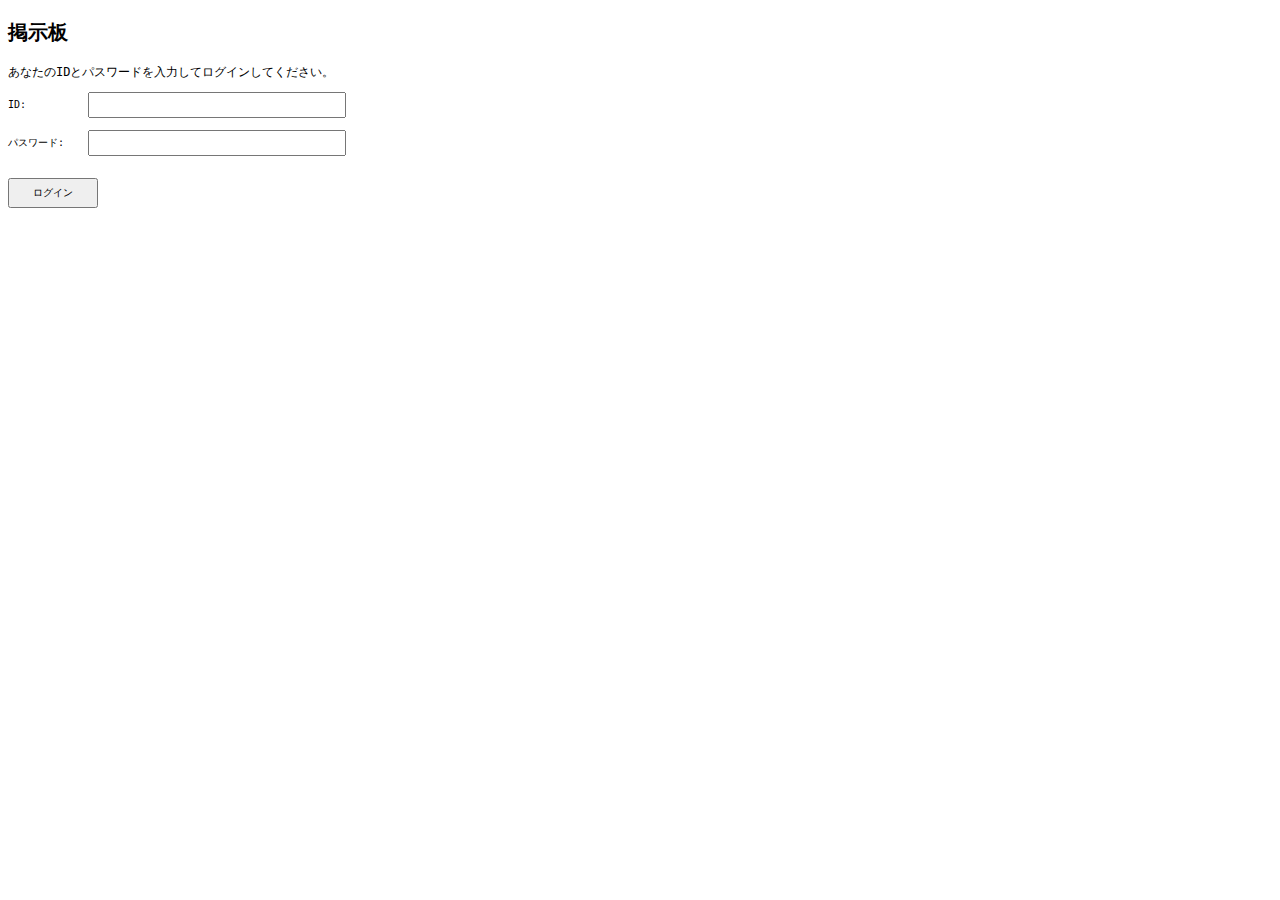
<file: trunk/index.html>
<!DOCTYPE html>
<html lang="ja">
<head>
  <meta charset="UTF-8">
  <link rel="stylesheet" href="./css/master.css" type="text/css">
  <title>掲示板</title>
</head>
<body>
<header>
   掲示板
</header>
<main>
  <div>
     <p>あなたのIDとパスワードを入力してログインしてください。</p>
     <form action="./input.html" method="post">
       <p>
          <label class="itemName">ID:</label>
          <input type="text" name="userID" value="">
       </p>
       <p>
          <label class="itemName">パスワード:</label>
          <input type="password" name="password">
       </p>
       <div>
          <input class="button" type="submit" name="Login" value="ログイン">
       </div>
     </form>
    </div>
</main>
</body>
</html>
</file>
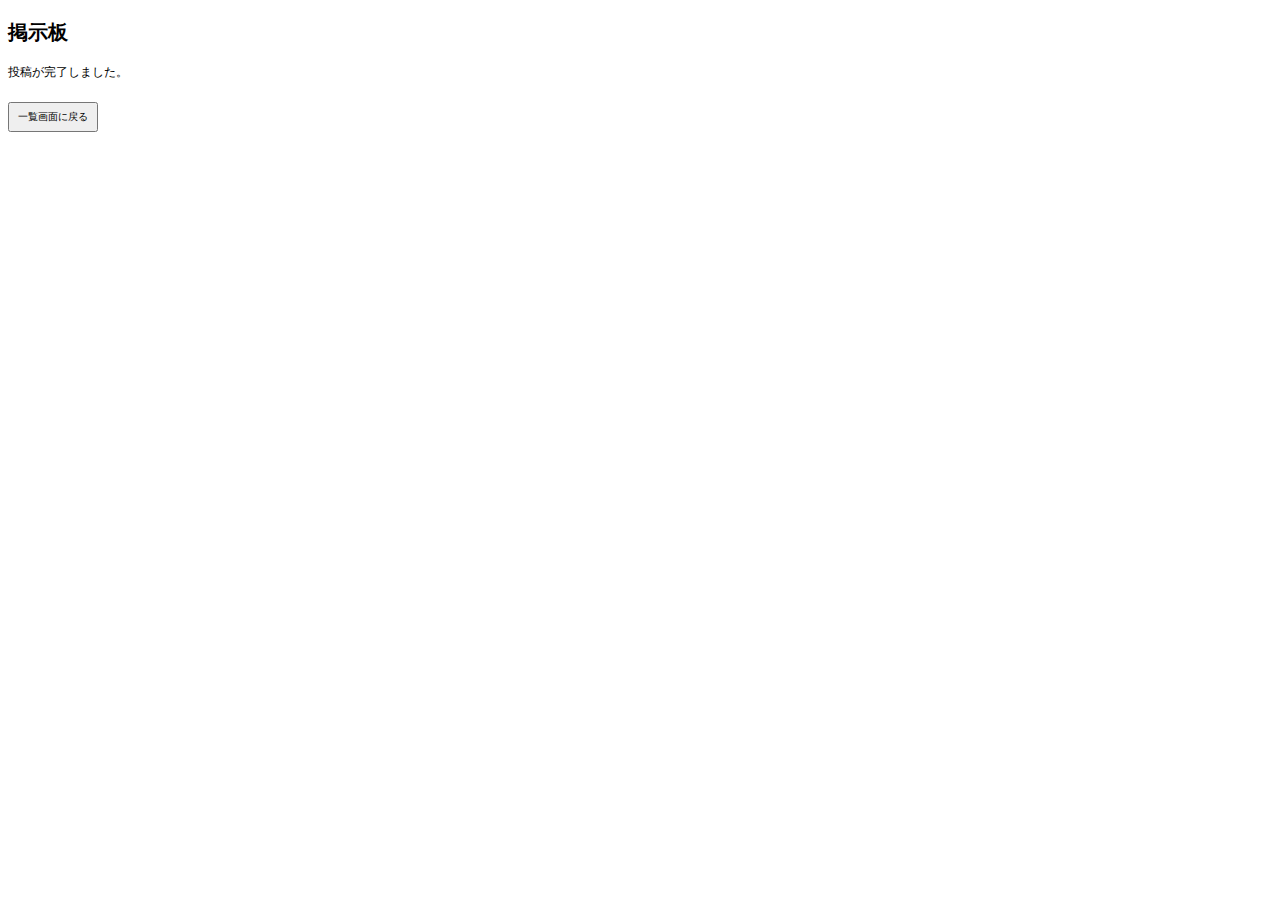
<file: trunk/complete.html>
<!DOCTYPE html>
<html lang="ja">
<head>
   <meta charset="UTF-8">
   <link rel="stylesheet" href="./css/master.css" type="text/css">
   <title>掲示板</title>
</head>
<body>
<header>
  掲示板
</header>
<main>
    <div>
       <p>投稿が完了しました。</p>
       <form action="./input.html" method="post">
          <p><input class="button" type="submit" name="Back" value="一覧画面に戻る"></p>
       </form>
    </div>
</main>
</body>
</html>
</file>
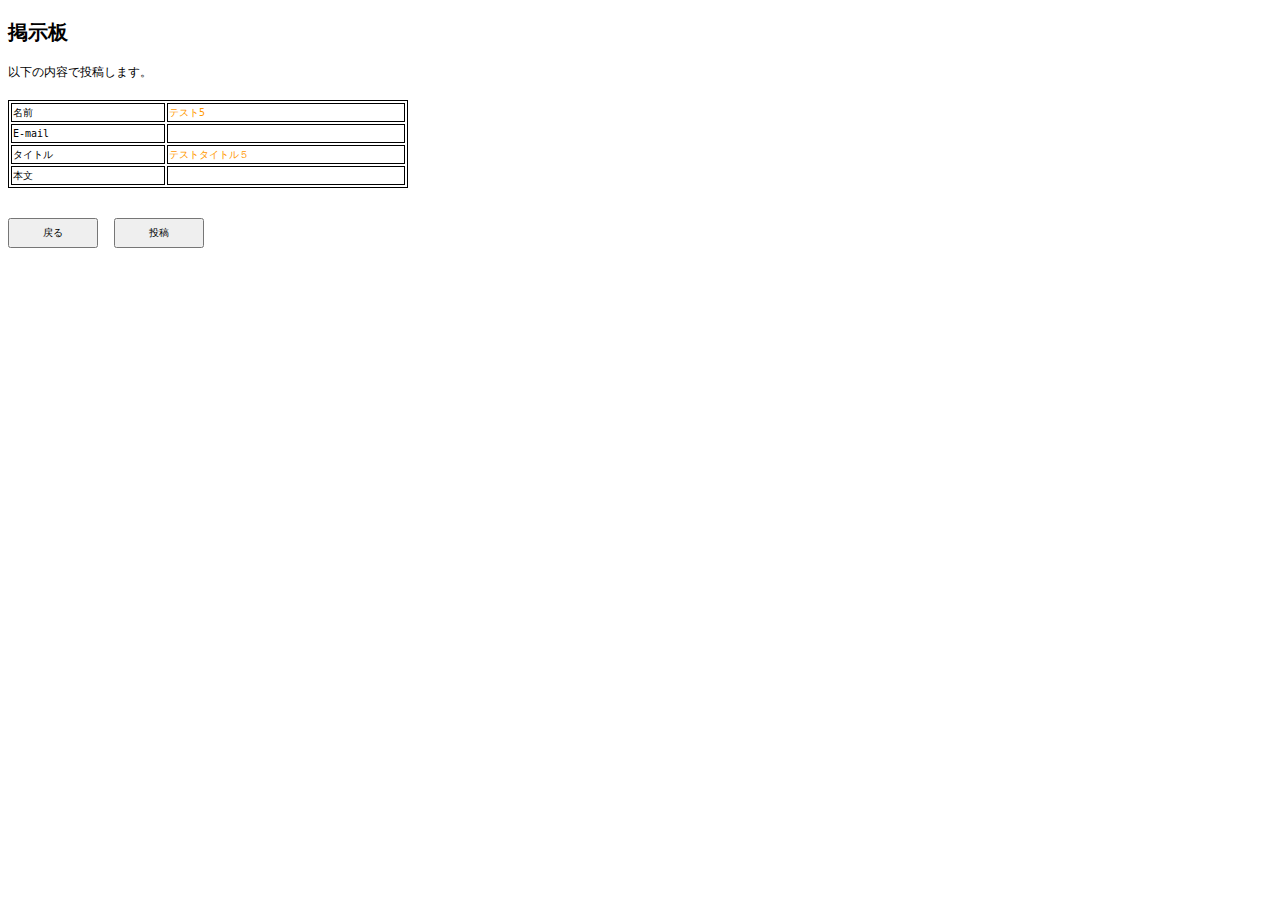
<file: trunk/confirm.html>
<!DOCTYPE html>
<html lang="ja">
<head>
   <meta charset="UTF-8">
   <link rel="stylesheet" href="./css/master.css" type="text/css">
   <title>掲示板</title>
</head>
<body>
<header>
  掲示板
</header>
<main>
   <div>
     <p>以下の内容で投稿します。</p>
     <form action="./complete.html" method="post">
        <div>
        <table class="inputArticle">
           <tr>
              <td class="itemName"><div>名前</div></td>
              <td><div style="color:#ff9900">テスト5</div></td>
           </tr>
           <tr>
              <td class="itemName"><div>E-mail</div></td>
              <td><div style="color:#ff9900">　</div></td>
           </tr>
           <tr>
              <td class="itemName"><div>タイトル</div></td>
              <td><div style="color:#ff9900">テストタイトル５</div></td>
           </tr>
           <tr>
              <td class="itemName"><div>本文</div></td>
              <td><div style="color:#9900">テスト本文５</div></td>
           </tr>
        </table>
     </div>
     <div>
        <input class="button" type="button" name="Back"   value="戻る">
        <input class="button" type="submit" name="Submit" value="投稿">
     </div>
   </form>
 </div>
</main>
</body>
</html>
</file>
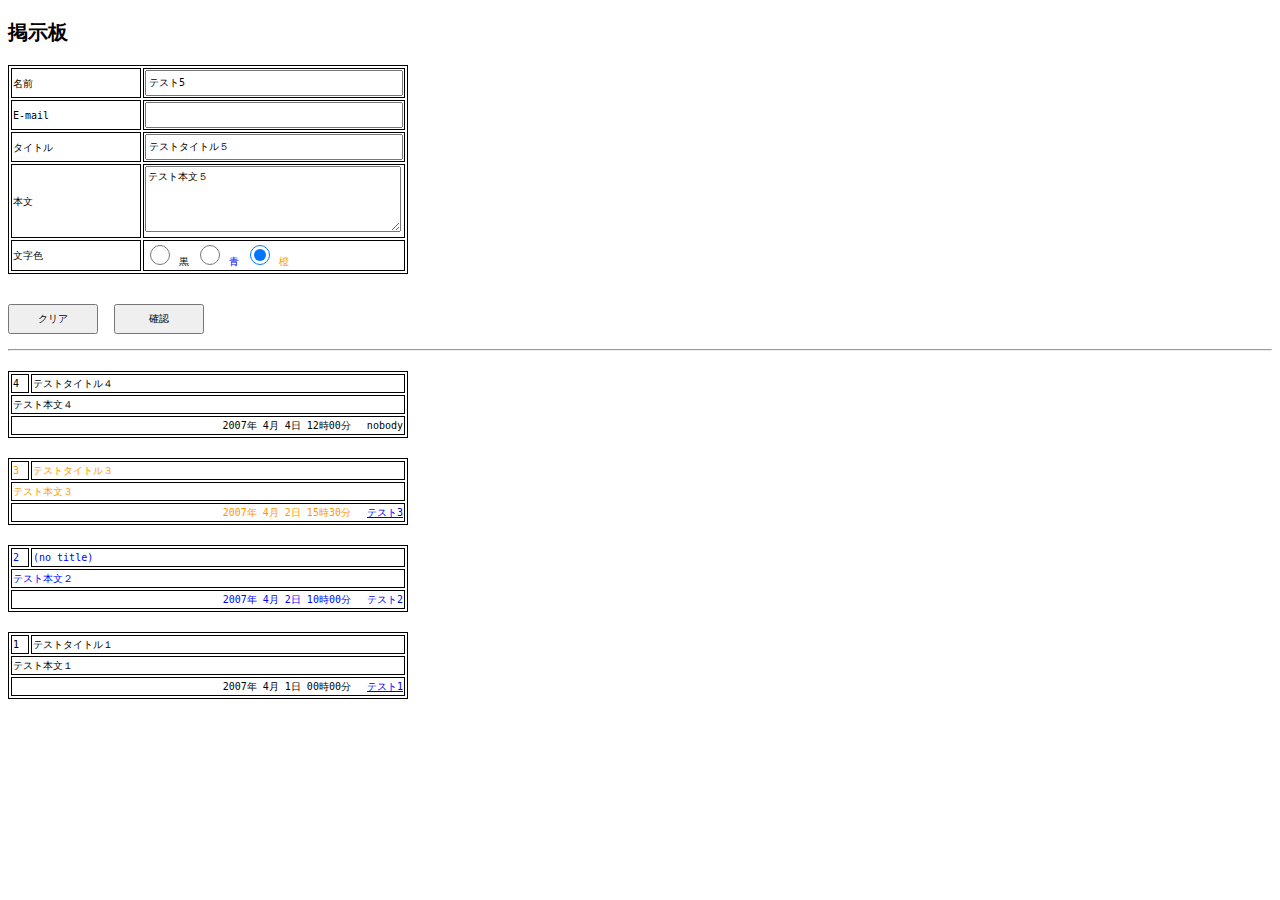
<file: trunk/input.html>
<!DOCTYPE html>
<html lang="ja">
<head>
   <meta charset="UTF-8">
   <link rel="stylesheet" href="./css/master.css" type="text/css">
   <title>掲示板</title>
</head>
<body>
<header>
   掲示板
</header>
<main>
   <div>
      <form action="./confirm.html" method="post">
         <div>
            <table class="inputArticle">
                <tr>
                   <td class="itemName"><div>名前</div></td>
                   <td><div>
                      <input type="text" name="username" value="テスト5">
                   </div></td>
                </tr>
                <tr>
                   <td class="itemName"><div>E-mail</div></td>
                   <td><div>
                      <input type="text" name="email" value="">
                   </div></td>
                </tr>
                <tr>
                   <td class="itemName"><div>タイトル</div></td>
                   <td><div>
                      <input type="text" name= "title" value="テストタイトル５">
                   </div></td>
                </tr>
                <tr>
                   <td class="itemName"><div>本文</div></td>
                   <td><div>
                      <textarea name="text" cols="35" rows="5">テスト本文５</textarea>
                   </div></td>
                </tr>
                <tr>
                   <td class="itemName"><div>文字色</div></td>
                   <td><div>
                      <input class="radio" type="radio" name="color" value="0" id="color_0">
                      <label for="color_0" style="color:#000000">黒</label>
                      <input class="radio" type="radio" name="color" value="1" id="color_1">
                      <label for="color_1" style="color:#0000ff">青</label>
                      <input class="radio" type="radio" name="color" value="2" id="color_2" checked>
                      <label for="color_2" style="color:#ff9900">橙</label>
                   </div></td>
                 </tr>
              </table>
            </div>
            <div>
               <input class="button" type="reset" name="clear" value="クリア">
               <input class="button" type="submit" name="Submit" value="確認">
            </div>
          </form>
          <hr>
          <div>
             <table class="postedArticle" style="color:#000000">
                 <tr>
                    <td class="articled"><div>4</div></td>
                    <td class="articleTitle"><div>
                        テストタイトル４
                    </div></td>
                 </tr>
                 <tr>
                    <td class="articleText" colspan="2"><div>
                        テスト本文４
                    </div></td>
                 </tr>
                 <tr>
                    <td class="articleDate" colspan="2"><div>
                       2007年 4月 4日 12時00分　
                       nobody
                    </div></td>
                 </tr>
               </table>
             </div>
      <div>
         <table class="postedArticle" style="color:#ff9900">
             <tr>
               <td class="articled"><div>3</div></td>
               <td class="articleTitle"><div>
                  テストタイトル３
               </div></td>
             </tr>
             <tr>
                 <td class="articleText" colspan="2"><div>
                    テスト本文３
                 </div></td>
             </tr>
             <tr>
                <td class="articleDate" colspan="2"><div>
                   2007年 4月 2日 15時30分　
                   <a href="mailto:test3@test.co.jp">テスト3</a>
                </div></td>
             </tr>
           </table>
       </div>
       <div>
           <table class="postedArticle" style="color:#0000ff"">
               <tr>
                  <td class="articled"><div>2</div></td>
                  <td class="articleTitle"><div>
              (no title)
           </div></td>
         </tr>
         <tr>
            <td class="articleText"colspan="2"><div>
              テスト本文２
            </div></td>
         </tr>
         <tr>
           <td class="articleDate" colspan="2"><div>
             2007年 4月 2日 10時00分　
             テスト2
           </div></td>
         </tr>
       </table>
     </div>
     <div>
        <table class="postedArticle" style="color:#000000">
          <tr>
            <td class="articled"><div>1</div></td>
            <td class="articleTitle"><div>
               テストタイトル１
            </div></td>
          </tr>
          <tr>
            <td class="articleText" colspan="2"><div>
               テスト本文１
            </div></td>
          </tr>
          <tr>
            <td class="articleDate" colspan="2"><div>
              2007年 4月 1日 00時00分　
              <a href="mailto:test@test.co.jp">テスト1</a>
            </div></td>
          </tr>
    </table>
    </div>
  </div>
</main>
</body>
</html>
</file>
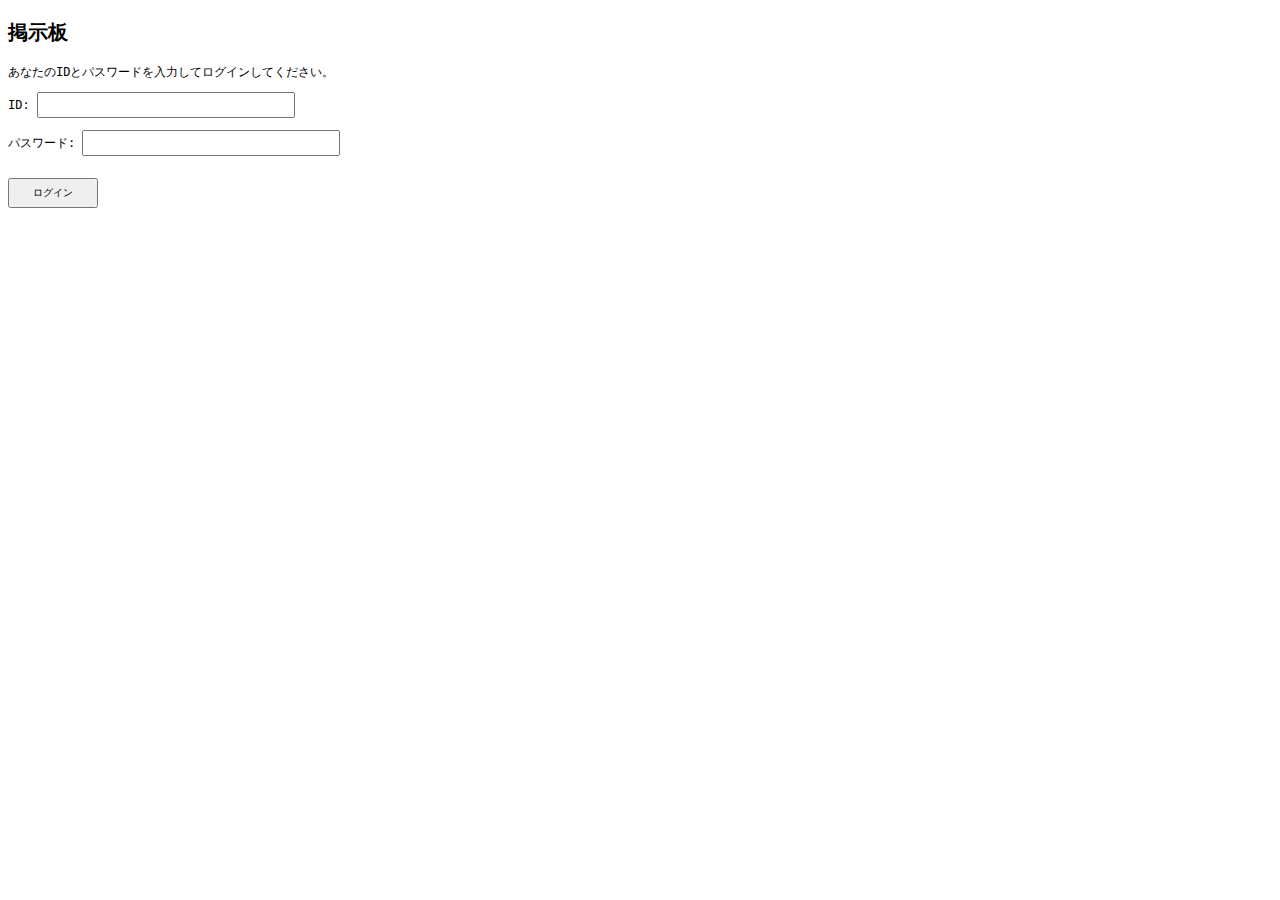
<file: trunk/JS - index.html>
<!DOCTYPE html>
<html lang="ja">
<head>
  <meta charset="UTF-8">
  <link rel="stylesheet" href="./css/master.css" type="text/css">
  <title>掲示板</title>
</head>
<body>
<header>
   掲示板
</header>
<main>
  <div>
     <p>あなたのIDとパスワードを入力してログインしてください。</p>
     <form action="./input.html" method="post" name="Form1" onSubmit="return chkField1()">
       <p>
          <label>ID:</label>
          <input type="text" name="userID" value="">
       </p>
       <p>
          <label>パスワード:</label>
          <input type="password" name="password">
       </p>
       <div>
          <input class="button" type="submit" name="Login" value="ログイン">
       </div>
     </form>
    </div>
</main>
<script>
   function chkField1(){
       if (document.Form1.userID.value == ""
        || document.Form1.password.value == "") {
           alert("必須項目が入力されていません。");
           return false;
       } else {
           alert("ID:" + document.Form1.userID.value + " password:" + document.Form1.password.value);
           return true;
       }
   }
</script>
</body>
</html>
</file>
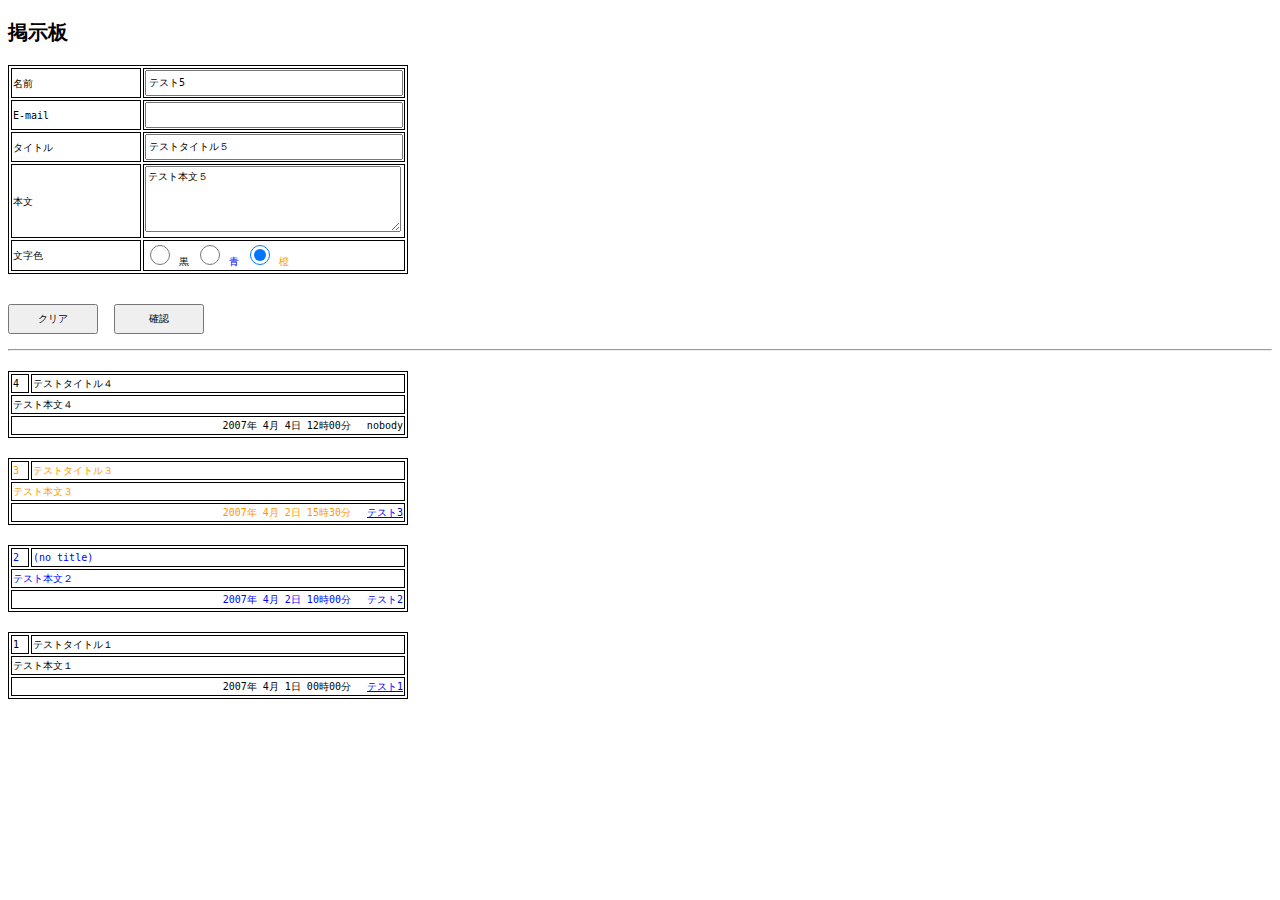
<file: trunk/JS - input.html>
<!DOCTYPE html>
<html lang="ja">
<head>
   <meta charset="UTF-8">
   <link rel="stylesheet" href="./css/master.css" type="text/css">
   <title>掲示板</title>
</head>
<body>
<header>
   掲示板
</header>
<main>
   <div>
      <form action="./confirm.html" method="post">
         <div>
            <table class="inputArticle">
                <tr>
                   <td class="itemName"><div>名前</div></td>
                   <td><div>
                      <input type="text" name="username" value="テスト5">
                   </div></td>
                </tr>
                <tr>
                   <td class="itemName"><div>E-mail</div></td>
                   <td><div>
                      <input type="text" name="email" value="">
                   </div></td>
                </tr>
                <tr>
                   <td class="itemName"><div>タイトル</div></td>
                   <td><div>
                      <input type="text" name= "title" value="テストタイトル５">
                   </div></td>
                </tr>
                <tr>
                   <td class="itemName"><div>本文</div></td>
                   <td><div>
                      <textarea name="text" cols="35" rows="5">テスト本文５</textarea>
                   </div></td>
                </tr>
                <tr>
                   <td class="itemName"><div>文字色</div></td>
                   <td><div>
                      <input class="radio" type="radio" name="color" value="0" id="color_0"
                        onClick="changeColorByName('black')">
                      <label for="color_0" style="color:#000000">黒</label>
                      <input class="radio" type="radio" name="color" value="1" id="color_1"
                        onClick="changeColorByName('blue')">
                      <label for="color_1" style="color:#0000ff">青</label>
                      <input class="radio" type="radio" name="color" value="2" id="color_2"
                        onClick="changeColorByName('orange')" checked>
                      <label for="color_2" style="color:#ff9900">橙</label>
                   </div></td>
                 </tr>
              </table>
            </div>
            <div>
               <input class="button" type="reset" name="clear" value="クリア">
               <input class="button" type="submit" name="Submit" value="確認">
            </div>
          </form>
          <hr>
          <div>
             <table class="postedArticle" style="color:#000000">
                 <tr>
                    <td class="articled"><div>4</div></td>
                    <td class="articleTitle"><div>
                        テストタイトル４
                    </div></td>
                 </tr>
                 <tr>
                    <td class="articleText" colspan="2"><div>
                        テスト本文４
                    </div></td>
                 </tr>
                 <tr>
                    <td class="articleDate" colspan="2"><div>
                       2007年 4月 4日 12時00分　
                       nobody
                    </div></td>
                 </tr>
               </table>
             </div>
      <div>
         <table class="postedArticle" style="color:#ff9900">
             <tr>
               <td class="articled"><div>3</div></td>
               <td class="articleTitle"><div>
                  テストタイトル３
               </div></td>
             </tr>
             <tr>
                 <td class="articleText" colspan="2"><div>
                    テスト本文３
                 </div></td>
             </tr>
             <tr>
                <td class="articleDate" colspan="2"><div>
                   2007年 4月 2日 15時30分　
                   <a href="mailto:test3@test.co.jp">テスト3</a>
                </div></td>
             </tr>
           </table>
       </div>
       <div>
           <table class="postedArticle" style="color:#0000ff">
               <tr>
                  <td class="articled"><div>2</div></td>
                  <td class="articleTitle"><div>
              (no title)
           </div></td>
         </tr>
         <tr>
            <td class="articleText"colspan="2"><div>
              テスト本文２
            </div></td>
         </tr>
         <tr>
           <td class="articleDate" colspan="2"><div>
             2007年 4月 2日 10時00分　
             テスト2
           </div></td>
         </tr>
       </table>
     </div>
     <div>
        <table class="postedArticle" style="color:#000000">
          <tr>
            <td class="articled"><div>1</div></td>
            <td class="articleTitle"><div>
               テストタイトル１
            </div></td>
          </tr>
          <tr>
            <td class="articleText" colspan="2"><div>
               テスト本文１
            </div></td>
          </tr>
          <tr>
            <td class="articleDate" colspan="2"><div>
              2007年 4月 1日 00時00分　
              <a href="mailto:test@test.co.jp">テスト1</a>
            </div></td>
          </tr>
    </table>
    </div>
  </div>
</main>
<script>
   function changeColorByName(color){
	   document.getElemantsByName("username")[0].style.color = color;
	   document.getElementsByName("email")[0].style.color = color;
	   document.getElementsByName("title")[0].style.color = color;
	   document.getElementsByName("text")[0].style.color = color;
   }
</script>
</body>
</html>
</file>
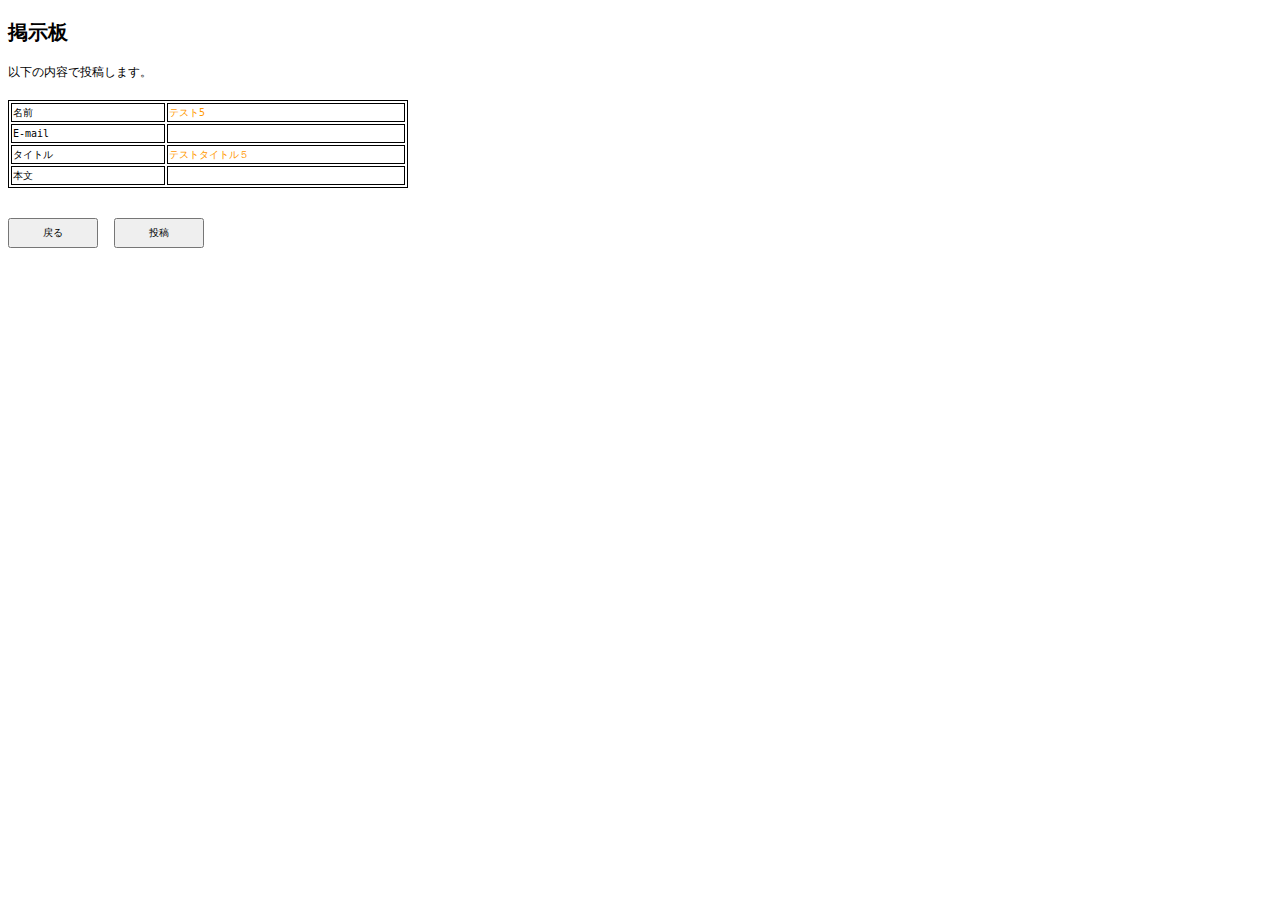
<file: trunk/JS-confirm.html>
<!DOCTYPE html>
<html lang="ja">
<head>
   <meta charset="UTF-8">
   <link rel="stylesheet" href="./css/master.css" type="text/css">
   <title>掲示板</title>
</head>
<body>
<header>
  掲示板
</header>
<main>
   <div>
     <p>以下の内容で投稿します。</p>
     <form action="./complete.html" method="post">
        <div>
        <table class="inputArticle">
           <tr>
              <td class="itemName"><div>名前</div></td>
              <td><div style="color:#ff9900">テスト5</div></td>
           </tr>
           <tr>
              <td class="itemName"><div>E-mail</div></td>
              <td><div style="color:#ff9900">　</div></td>
           </tr>
           <tr>
              <td class="itemName"><div>タイトル</div></td>
              <td><div style="color:#ff9900">テストタイトル５</div></td>
           </tr>
           <tr>
              <td class="itemName"><div>本文</div></td>
              <td><div style="color:#9900">テスト本文５</div></td>
           </tr>
        </table>
     </div>
     <div>
        <input class="button" type="button" name="Back"   value="戻る" onClick="history.back()">
        <input class="button" type="submit" name="Submit" value="投稿">
     </div>
   </form>
 </div>
</main>
</body>
</html>
</file>
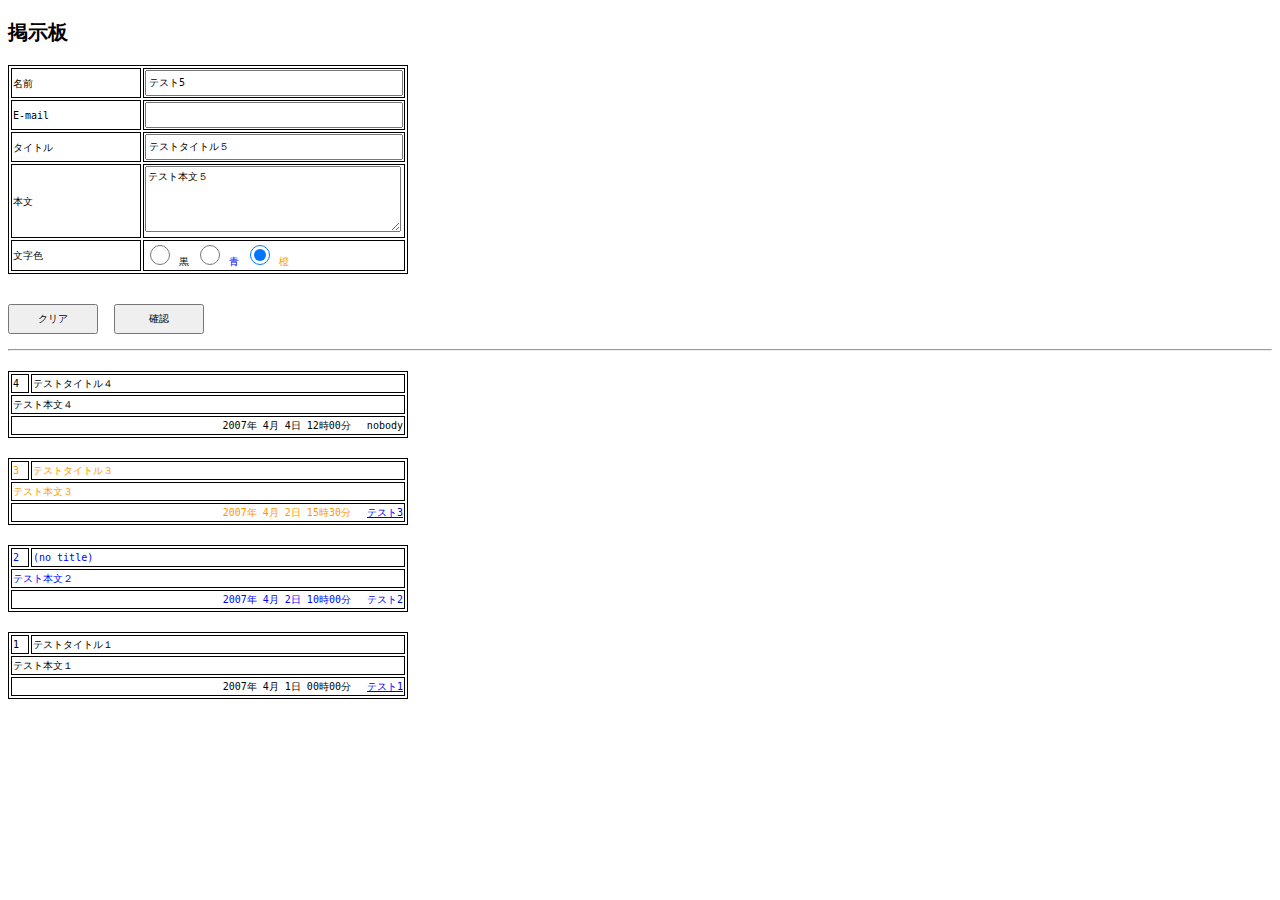
<file: trunk/JS-input.html>
<!DOCTYPE html>
<html lang="ja">
<head>
   <meta charset="UTF-8">
   <link rel="stylesheet" href="./css/master.css" type="text/css">
   <title>掲示板</title>
</head>
<body>
<header>
   掲示板
</header>
<main>
   <div>
      <form action="./confirm.html" method="post">
         <div>
            <table class="inputArticle">
                <tr>
                   <td class="itemName" id="i_name"><div>名前</div></td>
                   <td><div>
                      <input type="text" name="username" value="テスト5" onFocus="changeColorById('i_name','yellow')" onBlur="changeColorById('i_name','white')">
                   </div></td>
                </tr>
                <tr>
                   <td class="itemName" id="i_email"><div>E-mail</div></td>
                   <td><div>
                      <input type="text" name="email" value="" onFocus="changeColorById('i_email','yellow')" onBlur="changeColorById('i_email','white')" >
                   </div></td>
                </tr>
                <tr>
                   <td class="itemName" id="i_title"><div>タイトル</div></td>
                   <td><div>
                      <input type="text" name= "title" value="テストタイトル５" onFocus="changeColorById('i_title','yellow')" onBlur="changeColorById('i_title','white')"">
                   </div></td>
                </tr>
                <tr>
                   <td class="itemName" id="i_text"><div>本文</div></td>
                   <td><div>
                      <textarea name="text" cols="35" rows="5" onFocus="changeColorById('i_text','yellow')" onBlur="changeColorById('i_text','white')">テスト本文５</textarea>
                   </div></td>
                </tr>
                <tr>
                   <td class="itemName"><div>文字色</div></td>
                   <td><div>
                      <input class="radio" type="radio" name="color" value="0" id="color_0"
                        onClick="changeColorByName('black')">
                      <label for="color_0" style="color:#000000">黒</label>
                      <input class="radio" type="radio" name="color" value="1" id="color_1"
                        onClick="changeColorByName('blue')">
                      <label for="color_1" style="color:#0000ff">青</label>
                      <input class="radio" type="radio" name="color" value="2" id="color_2"
                        onClick="changeColorByName('orange')" checked>
                      <label for="color_2" style="color:#ff9900">橙</label>
                   </div></td>
                 </tr>
              </table>
            </div>
            <div>
               <input class="button" type="reset" name="clear" value="クリア">
               <input class="button" type="submit" name="Submit" value="確認">
            </div>
          </form>
          <hr>
          <div>
             <table class="postedArticle" style="color:#000000">
                 <tr>
                    <td class="articled"><div>4</div></td>
                    <td class="articleTitle"><div>
                        テストタイトル４
                    </div></td>
                 </tr>
                 <tr>
                    <td class="articleText" colspan="2"><div>
                        テスト本文４
                    </div></td>
                 </tr>
                 <tr>
                    <td class="articleDate" colspan="2"><div>
                       2007年 4月 4日 12時00分　
                       nobody
                    </div></td>
                 </tr>
               </table>
             </div>
      <div>
         <table class="postedArticle" style="color:#ff9900">
             <tr>
               <td class="articled"><div>3</div></td>
               <td class="articleTitle"><div>
                  テストタイトル３
               </div></td>
             </tr>
             <tr>
                 <td class="articleText" colspan="2"><div>
                    テスト本文３
                 </div></td>
             </tr>
             <tr>
                <td class="articleDate" colspan="2"><div>
                   2007年 4月 2日 15時30分　
                   <a href="mailto:test3@test.co.jp">テスト3</a>
                </div></td>
             </tr>
           </table>
       </div>
       <div>
           <table class="postedArticle" style="color:#0000ff">
               <tr>
                  <td class="articled"><div>2</div></td>
                  <td class="articleTitle"><div>
              (no title)
           </div></td>
         </tr>
         <tr>
            <td class="articleText"colspan="2"><div>
              テスト本文２
            </div></td>
         </tr>
         <tr>
           <td class="articleDate" colspan="2"><div>
             2007年 4月 2日 10時00分　
             テスト2
           </div></td>
         </tr>
       </table>
     </div>
     <div>
        <table class="postedArticle" style="color:#000000">
          <tr>
            <td class="articled"><div>1</div></td>
            <td class="articleTitle"><div>
               テストタイトル１
            </div></td>
          </tr>
          <tr>
            <td class="articleText" colspan="2"><div>
               テスト本文１
            </div></td>
          </tr>
          <tr>
            <td class="articleDate" colspan="2"><div>
              2007年 4月 1日 00時00分　
              <a href="mailto:test@test.co.jp">テスト1</a>
            </div></td>
          </tr>
    </table>
    </div>
  </div>
</main>
<script>
   function changeColorByName(color){
	   document.getElementsByName("username")[0].style.color = color;
	   document.getElementsByName("email")[0].style.color = color;
	   document.getElementsByName("title")[0].style.color = color;
	   document.getElementsByName("text")[0].style.color = color;
   }

   function changeColorById(id,color) {
	   document.getElementById(id).style.backgroundColor = color;
   }
</script>
</body>
</html>
</file>
<file: trunk/css/master.css>
/* header �v�f�ɑ΂���X�^�C�� */
header {
font: bold 20px/25px monospace;
margin: 20px 0px 20px 0px;
}
/*div �v�f�ɑ΂���X�^�C�� */
div {
font: 10px/15px monospace;
}
/*label �v�f�ɑ΂���X�^�C�� */
label.itemName {
display: block;
float: left;
width: 80px;
padding: 5px 0px;
font: 10px/15px monospace;
}
/*p �v�f�ɑ΂���X�^�C�� */
p {
font: 12px/15px monospace;
}
/* table �v�f�ɑ΂���X�^�C�� */
table, td {
border: 1px #000000 solid;
}
table.inputArticle, table.postedArticle {
width: 400px;
margin: 20px 0px 20px 0px;
}
table td.itemName {
width: 150px;
}
table td.articleId {
width: 30px;
}
table td.articleTitle {
width: 370px;
}
table td.articleText {
width: 400px;
vertical-align: top;
}
table td.articleDate {
width: 400px;
text-align: right;
}
/* input �v�f�ɑ΂���X�^�C�� */
input {
width: 250px;
height: 20px;
font: 10px/15px monospace;
}
input.button {
width: 90px;
height: 30px;
margin: 10px 10px 10px 0px;
}
input.radio {
width: 20px;
height: 20px;
}
textarea {
width: 250px;
height: 60px;
font: 10px/15px monospace;
}
</file>
